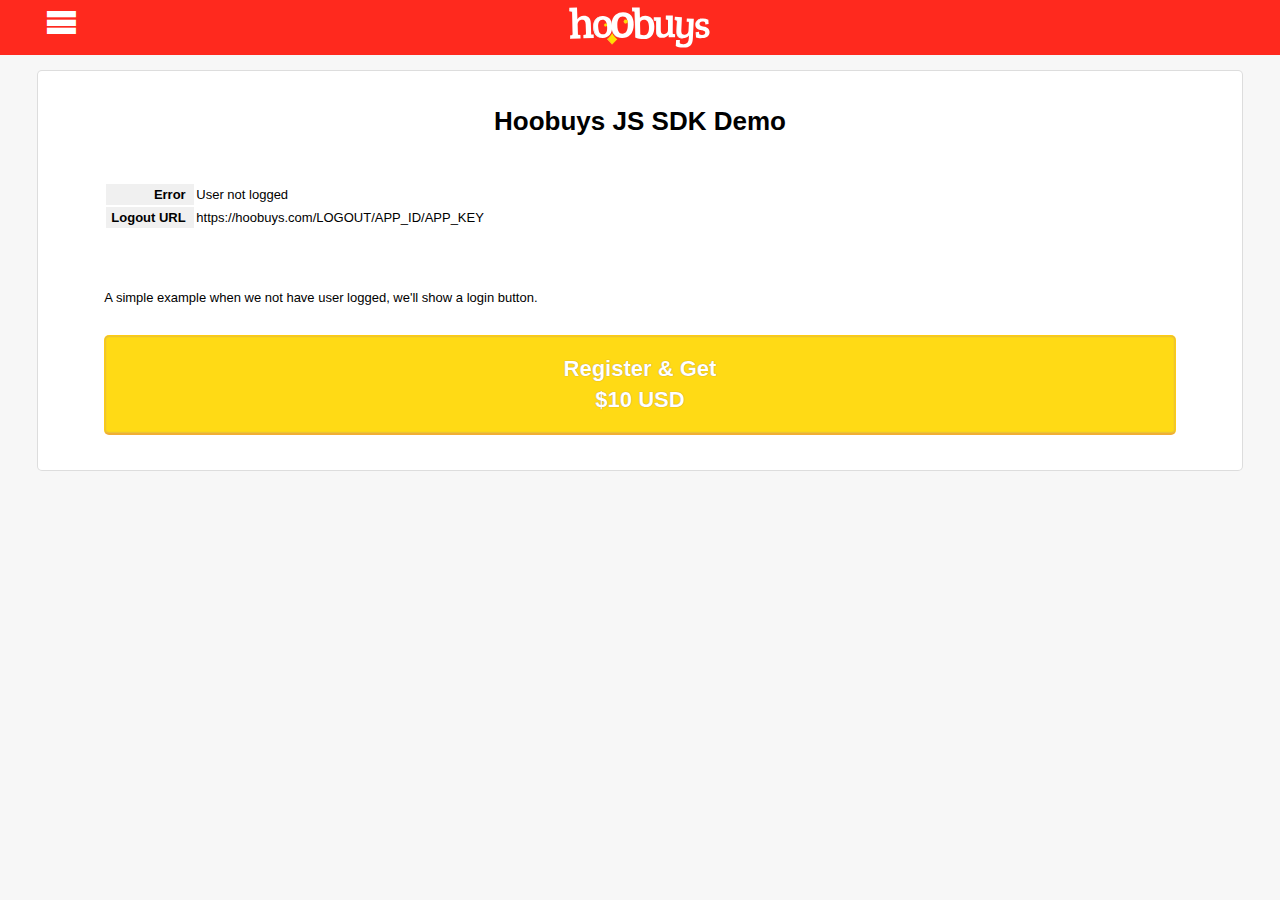
<file: mobile/index.html>
<!DOCTYPE html>
<html>

 <head>

   <meta charset="utf-8" />
   
   <meta name="viewport" content="width=device-width, initial-scale=1.0">

   <title>Mobile app</title>

   <link rel="stylesheet" type="text/css" href="../assets/icons/hoo_icons/style.css" />


   <style type="text/css">

   *{
       	margin: 0;
       	padding: 0;
       	float: none;
       	outline: none;
       	border:none;
       }

       a{
       	color:red;
       	text-decoration: none;
       }

       a:hover{
       	 text-decoration: underline;
       }

      .btn{

      	text-decoration: none;

display: block;

text-align: center;
border-radius: 5px;
margin: 0 auto;
padding: 5px 10px;
box-shadow: inset 0 0 2px rgb(179, 140, 140);   	
-webkit-box-shadow: inset 0 0 2px rgb(179, 140, 140);   	
-moz-box-shadow: inset 0 0 2px rgb(179, 140, 140);   	
-o-box-shadow: inset 0 0 2px rgb(179, 140, 140);   	
border: 1px solid rgba(255, 165, 0, 0.25);

      }

      .btn:active, .btn:focus{
			border-bottom: 1px solid rgba(255, 165, 0, 0.25) !important;   

      }

      .btn.big{
      	padding: 20px 20px;
      	font-size: 22px;
      }

      .btn.yellow{
		
		color: rgb(255, 255, 255);
background: rgb(255, 218, 21);
border-bottom: 2px solid rgb(241, 174, 52);
text-shadow: 0 0 1px rgb(155, 116, 67);
font-weight: bold;

      }

      table td{
      	  word-break: break-all !important;
      }

      #options{

      	 position: fixed;
      	 width: 80%;
      	 max-width: 400px;
      	 height: 100%;
      	 top: 0;
      	 left:-90%;
      	 background:rgb(247, 247, 247);
      	 z-index: 2; 

      }

      #options ul li{
      	display: block;
      	width: 100%;
      	height: 40px;
      	   margin-bottom: 13px;
      	     	padding: 1px 0;
      }

      #options ul li a{
      	display: block;
      	padding: 12px 0 2px 0;
      	width: 100%;
      	height: 98%;
      	font-size: 16px;
      }

      #options.hide{
      	 left:-90%;
      	 transition:all .4s;
      }

      #options.show{
      	left: 0;
      	transition:all .4s;
      }

      #options ul li a:hover{
      	text-decoration: none;    
      }

      #overlay{
      	position: fixed;
      	width: 100%;
      	height: 100%;
      	top:0;
      	left:0;
      	background: rgba(0,0,0,.25);
      	display:none;
      }

      .topbar{  width: 100%; height: 55px; background:#FF291E;}


      .absolute{position: absolute;}
      .fixed{position:fixed;}      
      .f-top{top:0;}
      .f-bottom{bottom:0;}
      .f-top{top: 0;}
      .f-right{right: 0;}
      .f-left{left: 0;}

      .no-hover:hover{text-decoration: none;}
      .t-center{text-align: center;}
      .t-right{text-align: right;}
      .t-left{text-align: left;}
      .t-white{ color: white;}
      .t-black{ color: black;}
      .t-gray{ color: #9E9E9E;}
      .t-xxl{font-size: 33px;}
      .t-2xxl{font-size: 42px;}
      .t-m{font-size: 13px;}
      .t-s{font-size: 10px;}
      .t-l{font-size: 18px;}
      .full-size{ width: 100%; height: 100%;}

      .b-white{ background: white;}
      .b-gray{background: rgb(247, 247, 247);}

      .wrapper{ position: relative;}
      .container{width: 93%;}
      .center{margin: 0 auto; display: block;}


   </style>

 </head>

 <body style="background:rgb(247, 247, 247); min-width: 300px; font-size: 13px; font-family: 'Lucida grande', Verdana, sans-serif ">

 	 <header class="topbar fixed f-top f-left">
 	 	<div class="wrapper container center">
 	 	<span id="logo">
 	 		 <img src="../assets/img/svg/logo/logo.svg" style="width: 193px;
margin: 0 auto;
margin-top: -20px;
display: block;
margin-top: -35px;"/>
 	 	</span>
 	 		<a href="#" class="absolute f-left f-top t-white t-xxl no-hover" style=" top: 40px;"data-action="slide-right" data-menu=true data-target="#options" data-button>
 			     <i class="icon-menu2"></i>
 			   </a>	
 			</div>
 	 </header>


 	<section id="options" >
 		<div class="topbar">
 			<div class="wrapper full-size">
 			  <h2 class="t-center t-white" style="padding-top:10px"><i class="icon-cog"></i> Options</h2> 	<a href="#" class="absolute f-right f-top t-white t-xxl no-hover" style="right: 10px; top: 6px;"data-action="slide-left" data-target="#options" data-menu=true data-button>
 			     <i class="icon-arrow-left3"></i>
 			   </a>			
 			</div>
 		</div>
 		 <nav>
 		 	 <ul>
 		 	 	  <li><a href="#" class="b-white t-gray t-center">Profile</a></li>
 		 	 	  <li><a href="#" class="b-white t-gray t-center">Account</a></li>
 		 	 	  <li><a href="#" class="b-white t-gray t-center">Sales</a></li>
 		 	 	  <li><a href="#" class="b-white t-gray t-center">Purchases</a></li> 		 	 	  
 		 	 </ul>
 		 </nav>
 	</section>

 	<section id="content" style="display:block; width:93%; padding: 35px 7px; border:1px solid rgba(204, 204, 204, 0.67); background:white; border-radius: 5px; margin:0 auto; margin-top: 70px;">
 		  <div id="wrapper" style="width:90%; margin:0 auto">
 		  </div>
 	</section>



<div id="overlay">
</div>

<script src="../assets/js/require.js"></script>


<script type="text/javascript">


  // se usa require para incluir los demás scripts


  require("../assets/js/index.js");


</script>


 </body>

</html>
</file>
<file: assets/icons/hoo_icons/style.css>
@font-face {
	font-family: 'icomoon';
	src:url('fonts/icomoon.eot');
	src:url('fonts/icomoon.eot?#iefix') format('embedded-opentype'),
		url('fonts/icomoon.ttf') format('truetype'),
		url('fonts/icomoon.woff') format('woff'),
		url('fonts/icomoon.svg#icomoon') format('svg');
	font-weight: normal;
	font-style: normal;
}

[class^="icon-"], [class*=" icon-"] {
	font-family: 'icomoon';
	speak: none;
	font-style: normal;
	font-weight: normal;
	font-variant: normal;
	text-transform: none;
	line-height: 1;

	/* Better Font Rendering =========== */
	-webkit-font-smoothing: antialiased;
	-moz-osx-font-smoothing: grayscale;
}

.icon-home:before {
	content: "\e607";
}
.icon-home:before {
	content: "\e604";
}
.icon-home2:before {
	content: "\e608";
}
.icon-office:before {
	content: "\e603";
}
.icon-newspaper:before {
	content: "\e609";
}
.icon-pencil:before {
	content: "\e60a";
}
.icon-pencil2:before {
	content: "\e60b";
}
.icon-quill:before {
	content: "\e60c";
}
.icon-pen:before {
	content: "\e60d";
}
.icon-blog:before {
	content: "\e60e";
}
.icon-droplet:before {
	content: "\e60f";
}
.icon-paint-format:before {
	content: "\e610";
}
.icon-image:before {
	content: "\e611";
}
.icon-image2:before {
	content: "\e612";
}
.icon-images:before {
	content: "\e602";
}
.icon-camera:before {
	content: "\e601";
}
.icon-music:before {
	content: "\e613";
}
.icon-headphones:before {
	content: "\e614";
}
.icon-play:before {
	content: "\e615";
}
.icon-film:before {
	content: "\e600";
}
.icon-camera:before {
	content: "\e616";
}
.icon-dice:before {
	content: "\e617";
}
.icon-pacman:before {
	content: "\e618";
}
.icon-spades:before {
	content: "\e619";
}
.icon-clubs:before {
	content: "\e61a";
}
.icon-diamonds:before {
	content: "\e61b";
}
.icon-pawn:before {
	content: "\e61c";
}
.icon-bullhorn:before {
	content: "\e61d";
}
.icon-connection:before {
	content: "\e61e";
}
.icon-podcast:before {
	content: "\e61f";
}
.icon-feed:before {
	content: "\e620";
}
.icon-book:before {
	content: "\e621";
}
.icon-books:before {
	content: "\e622";
}
.icon-library:before {
	content: "\e623";
}
.icon-file:before {
	content: "\e605";
}
.icon-profile:before {
	content: "\e624";
}
.icon-file:before {
	content: "\e625";
}
.icon-file2:before {
	content: "\e626";
}
.icon-file3:before {
	content: "\e627";
}
.icon-copy:before {
	content: "\e628";
}
.icon-copy2:before {
	content: "\e629";
}
.icon-copy3:before {
	content: "\e62a";
}
.icon-paste:before {
	content: "\e62b";
}
.icon-paste2:before {
	content: "\e62c";
}
.icon-paste3:before {
	content: "\e62d";
}
.icon-stack:before {
	content: "\e62e";
}
.icon-folder:before {
	content: "\e62f";
}
.icon-folder-open:before {
	content: "\e630";
}
.icon-tag:before {
	content: "\e631";
}
.icon-tags:before {
	content: "\e632";
}
.icon-barcode:before {
	content: "\e633";
}
.icon-qrcode:before {
	content: "\e634";
}
.icon-ticket:before {
	content: "\e635";
}
.icon-cart:before {
	content: "\e636";
}
.icon-cart2:before {
	content: "\e637";
}
.icon-cart3:before {
	content: "\e638";
}
.icon-coin:before {
	content: "\e639";
}
.icon-credit:before {
	content: "\e63a";
}
.icon-calculate:before {
	content: "\e63b";
}
.icon-support:before {
	content: "\e63c";
}
.icon-phone:before {
	content: "\e63d";
}
.icon-phone-hang-up:before {
	content: "\e63e";
}
.icon-address-book:before {
	content: "\e63f";
}
.icon-notebook:before {
	content: "\e640";
}
.icon-envelop:before {
	content: "\e641";
}
.icon-pushpin:before {
	content: "\e642";
}
.icon-location:before {
	content: "\e606";
}
.icon-location:before {
	content: "\e643";
}
.icon-compass:before {
	content: "\e644";
}
.icon-map:before {
	content: "\e645";
}
.icon-map2:before {
	content: "\e646";
}
.icon-history:before {
	content: "\e647";
}
.icon-clock:before {
	content: "\e648";
}
.icon-clock2:before {
	content: "\e649";
}
.icon-alarm:before {
	content: "\e64a";
}
.icon-alarm2:before {
	content: "\e64b";
}
.icon-bell:before {
	content: "\e64c";
}
.icon-stopwatch:before {
	content: "\e64d";
}
.icon-calendar:before {
	content: "\e64e";
}
.icon-calendar2:before {
	content: "\e64f";
}
.icon-print:before {
	content: "\e650";
}
.icon-keyboard:before {
	content: "\e651";
}
.icon-screen:before {
	content: "\e652";
}
.icon-laptop:before {
	content: "\e653";
}
.icon-mobile:before {
	content: "\e654";
}
.icon-mobile2:before {
	content: "\e655";
}
.icon-tablet:before {
	content: "\e656";
}
.icon-tv:before {
	content: "\e657";
}
.icon-cabinet:before {
	content: "\e658";
}
.icon-drawer:before {
	content: "\e659";
}
.icon-drawer2:before {
	content: "\e65a";
}
.icon-drawer3:before {
	content: "\e65b";
}
.icon-box-add:before {
	content: "\e65c";
}
.icon-box-remove:before {
	content: "\e65d";
}
.icon-download:before {
	content: "\e65e";
}
.icon-upload:before {
	content: "\e65f";
}
.icon-disk:before {
	content: "\e660";
}
.icon-storage:before {
	content: "\e661";
}
.icon-undo:before {
	content: "\e662";
}
.icon-redo:before {
	content: "\e663";
}
.icon-flip:before {
	content: "\e664";
}
.icon-flip2:before {
	content: "\e665";
}
.icon-undo2:before {
	content: "\e666";
}
.icon-redo2:before {
	content: "\e667";
}
.icon-forward:before {
	content: "\e668";
}
.icon-reply:before {
	content: "\e669";
}
.icon-bubble:before {
	content: "\e66a";
}
.icon-bubbles:before {
	content: "\e66b";
}
.icon-bubbles2:before {
	content: "\e66c";
}
.icon-bubble2:before {
	content: "\e66d";
}
.icon-bubbles3:before {
	content: "\e66e";
}
.icon-bubbles4:before {
	content: "\e66f";
}
.icon-user:before {
	content: "\e670";
}
.icon-users:before {
	content: "\e671";
}
.icon-user2:before {
	content: "\e672";
}
.icon-users2:before {
	content: "\e673";
}
.icon-user3:before {
	content: "\e674";
}
.icon-user4:before {
	content: "\e675";
}
.icon-quotes-left:before {
	content: "\e676";
}
.icon-busy:before {
	content: "\e677";
}
.icon-spinner:before {
	content: "\e678";
}
.icon-spinner2:before {
	content: "\e679";
}
.icon-spinner3:before {
	content: "\e67a";
}
.icon-spinner4:before {
	content: "\e67b";
}
.icon-spinner5:before {
	content: "\e67c";
}
.icon-spinner6:before {
	content: "\e67d";
}
.icon-binoculars:before {
	content: "\e67e";
}
.icon-search:before {
	content: "\e67f";
}
.icon-zoom-in:before {
	content: "\e680";
}
.icon-zoom-out:before {
	content: "\e681";
}
.icon-expand:before {
	content: "\e682";
}
.icon-contract:before {
	content: "\e683";
}
.icon-expand2:before {
	content: "\e684";
}
.icon-contract2:before {
	content: "\e685";
}
.icon-key:before {
	content: "\e686";
}
.icon-key2:before {
	content: "\e687";
}
.icon-lock:before {
	content: "\e688";
}
.icon-lock2:before {
	content: "\e689";
}
.icon-unlocked:before {
	content: "\e68a";
}
.icon-wrench:before {
	content: "\e68b";
}
.icon-settings:before {
	content: "\e68c";
}
.icon-equalizer:before {
	content: "\e68d";
}
.icon-cog:before {
	content: "\e68e";
}
.icon-cogs:before {
	content: "\e68f";
}
.icon-cog2:before {
	content: "\e690";
}
.icon-hammer:before {
	content: "\e691";
}
.icon-wand:before {
	content: "\e692";
}
.icon-aid:before {
	content: "\e693";
}
.icon-bug:before {
	content: "\e694";
}
.icon-pie:before {
	content: "\e695";
}
.icon-stats:before {
	content: "\e696";
}
.icon-bars:before {
	content: "\e697";
}
.icon-bars2:before {
	content: "\e698";
}
.icon-gift:before {
	content: "\e699";
}
.icon-trophy:before {
	content: "\e69a";
}
.icon-glass:before {
	content: "\e69b";
}
.icon-mug:before {
	content: "\e69c";
}
.icon-food:before {
	content: "\e69d";
}
.icon-leaf:before {
	content: "\e69e";
}
.icon-rocket:before {
	content: "\e69f";
}
.icon-meter:before {
	content: "\e6a0";
}
.icon-meter2:before {
	content: "\e6a1";
}
.icon-dashboard:before {
	content: "\e6a2";
}
.icon-hammer2:before {
	content: "\e6a3";
}
.icon-fire:before {
	content: "\e6a4";
}
.icon-lab:before {
	content: "\e6a5";
}
.icon-magnet:before {
	content: "\e6a6";
}
.icon-remove:before {
	content: "\e6a7";
}
.icon-remove2:before {
	content: "\e6a8";
}
.icon-briefcase:before {
	content: "\e6a9";
}
.icon-airplane:before {
	content: "\e6aa";
}
.icon-truck:before {
	content: "\e6ab";
}
.icon-road:before {
	content: "\e6ac";
}
.icon-accessibility:before {
	content: "\e6ad";
}
.icon-target:before {
	content: "\e6ae";
}
.icon-shield:before {
	content: "\e6af";
}
.icon-lightning:before {
	content: "\e6b0";
}
.icon-switch:before {
	content: "\e6b1";
}
.icon-power-cord:before {
	content: "\e6b2";
}
.icon-signup:before {
	content: "\e6b3";
}
.icon-list:before {
	content: "\e6b4";
}
.icon-list2:before {
	content: "\e6b5";
}
.icon-numbered-list:before {
	content: "\e6b6";
}
.icon-menu:before {
	content: "\e6b7";
}
.icon-menu2:before {
	content: "\e6b8";
}
.icon-tree:before {
	content: "\e6b9";
}
.icon-cloud:before {
	content: "\e6ba";
}
.icon-cloud-download:before {
	content: "\e6bb";
}
.icon-cloud-upload:before {
	content: "\e6bc";
}
.icon-download2:before {
	content: "\e6bd";
}
.icon-upload2:before {
	content: "\e6be";
}
.icon-download3:before {
	content: "\e6bf";
}
.icon-upload3:before {
	content: "\e6c0";
}
.icon-globe:before {
	content: "\e6c1";
}
.icon-earth:before {
	content: "\e6c2";
}
.icon-link:before {
	content: "\e6c3";
}
.icon-flag:before {
	content: "\e6c4";
}
.icon-attachment:before {
	content: "\e6c5";
}
.icon-eye:before {
	content: "\e6c6";
}
.icon-eye-blocked:before {
	content: "\e6c7";
}
.icon-eye2:before {
	content: "\e6c8";
}
.icon-bookmark:before {
	content: "\e6c9";
}
.icon-bookmarks:before {
	content: "\e6ca";
}
.icon-brightness-medium:before {
	content: "\e6cb";
}
.icon-brightness-contrast:before {
	content: "\e6cc";
}
.icon-contrast:before {
	content: "\e6cd";
}
.icon-star:before {
	content: "\e6ce";
}
.icon-star2:before {
	content: "\e6cf";
}
.icon-star3:before {
	content: "\e6d0";
}
.icon-heart:before {
	content: "\e6d1";
}
.icon-heart2:before {
	content: "\e6d2";
}
.icon-heart-broken:before {
	content: "\e6d3";
}
.icon-thumbs-up:before {
	content: "\e6d4";
}
.icon-thumbs-up2:before {
	content: "\e6d5";
}
.icon-happy:before {
	content: "\e6d6";
}
.icon-happy2:before {
	content: "\e6d7";
}
.icon-smiley:before {
	content: "\e6d8";
}
.icon-smiley2:before {
	content: "\e6d9";
}
.icon-tongue:before {
	content: "\e6da";
}
.icon-tongue2:before {
	content: "\e6db";
}
.icon-sad:before {
	content: "\e6dc";
}
.icon-sad2:before {
	content: "\e6dd";
}
.icon-wink:before {
	content: "\e6de";
}
.icon-wink2:before {
	content: "\e6df";
}
.icon-grin:before {
	content: "\e6e0";
}
.icon-grin2:before {
	content: "\e6e1";
}
.icon-cool:before {
	content: "\e6e2";
}
.icon-cool2:before {
	content: "\e6e3";
}
.icon-angry:before {
	content: "\e6e4";
}
.icon-angry2:before {
	content: "\e6e5";
}
.icon-evil:before {
	content: "\e6e6";
}
.icon-evil2:before {
	content: "\e6e7";
}
.icon-shocked:before {
	content: "\e6e8";
}
.icon-shocked2:before {
	content: "\e6e9";
}
.icon-confused:before {
	content: "\e6ea";
}
.icon-confused2:before {
	content: "\e6eb";
}
.icon-neutral:before {
	content: "\e6ec";
}
.icon-neutral2:before {
	content: "\e6ed";
}
.icon-wondering:before {
	content: "\e6ee";
}
.icon-wondering2:before {
	content: "\e6ef";
}
.icon-point-up:before {
	content: "\e6f0";
}
.icon-point-right:before {
	content: "\e6f1";
}
.icon-point-down:before {
	content: "\e6f2";
}
.icon-point-left:before {
	content: "\e6f3";
}
.icon-warning:before {
	content: "\e6f4";
}
.icon-notification:before {
	content: "\e6f5";
}
.icon-question:before {
	content: "\e6f6";
}
.icon-info:before {
	content: "\e6f7";
}
.icon-info2:before {
	content: "\e6f8";
}
.icon-blocked:before {
	content: "\e6f9";
}
.icon-cancel-circle:before {
	content: "\e6fa";
}
.icon-checkmark-circle:before {
	content: "\e6fb";
}
.icon-spam:before {
	content: "\e6fc";
}
.icon-close:before {
	content: "\e6fd";
}
.icon-checkmark:before {
	content: "\e6fe";
}
.icon-checkmark2:before {
	content: "\e6ff";
}
.icon-spell-check:before {
	content: "\e700";
}
.icon-minus:before {
	content: "\e701";
}
.icon-plus:before {
	content: "\e702";
}
.icon-enter:before {
	content: "\e703";
}
.icon-exit:before {
	content: "\e704";
}
.icon-play2:before {
	content: "\e705";
}
.icon-pause:before {
	content: "\e706";
}
.icon-stop:before {
	content: "\e707";
}
.icon-backward:before {
	content: "\e708";
}
.icon-forward2:before {
	content: "\e709";
}
.icon-play3:before {
	content: "\e70a";
}
.icon-pause2:before {
	content: "\e70b";
}
.icon-stop2:before {
	content: "\e70c";
}
.icon-backward2:before {
	content: "\e70d";
}
.icon-forward3:before {
	content: "\e70e";
}
.icon-first:before {
	content: "\e70f";
}
.icon-last:before {
	content: "\e710";
}
.icon-previous:before {
	content: "\e711";
}
.icon-next:before {
	content: "\e712";
}
.icon-eject:before {
	content: "\e713";
}
.icon-volume-high:before {
	content: "\e714";
}
.icon-volume-medium:before {
	content: "\e715";
}
.icon-volume-low:before {
	content: "\e716";
}
.icon-volume-mute:before {
	content: "\e717";
}
.icon-volume-mute2:before {
	content: "\e718";
}
.icon-volume-increase:before {
	content: "\e719";
}
.icon-volume-decrease:before {
	content: "\e71a";
}
.icon-loop:before {
	content: "\e71b";
}
.icon-loop2:before {
	content: "\e71c";
}
.icon-loop3:before {
	content: "\e71d";
}
.icon-shuffle:before {
	content: "\e71e";
}
.icon-arrow-up-left:before {
	content: "\e71f";
}
.icon-arrow-up:before {
	content: "\e720";
}
.icon-arrow-up-right:before {
	content: "\e721";
}
.icon-arrow-right:before {
	content: "\e722";
}
.icon-arrow-down-right:before {
	content: "\e723";
}
.icon-arrow-down:before {
	content: "\e724";
}
.icon-arrow-down-left:before {
	content: "\e725";
}
.icon-arrow-left:before {
	content: "\e726";
}
.icon-arrow-up-left2:before {
	content: "\e727";
}
.icon-arrow-up2:before {
	content: "\e728";
}
.icon-arrow-up-right2:before {
	content: "\e729";
}
.icon-arrow-right2:before {
	content: "\e72a";
}
.icon-arrow-down-right2:before {
	content: "\e72b";
}
.icon-arrow-down2:before {
	content: "\e72c";
}
.icon-arrow-down-left2:before {
	content: "\e72d";
}
.icon-arrow-left2:before {
	content: "\e72e";
}
.icon-arrow-up-left3:before {
	content: "\e72f";
}
.icon-arrow-up3:before {
	content: "\e730";
}
.icon-arrow-up-right3:before {
	content: "\e731";
}
.icon-arrow-right3:before {
	content: "\e732";
}
.icon-arrow-down-right3:before {
	content: "\e733";
}
.icon-arrow-down3:before {
	content: "\e734";
}
.icon-arrow-down-left3:before {
	content: "\e735";
}
.icon-arrow-left3:before {
	content: "\e736";
}
.icon-tab:before {
	content: "\e737";
}
.icon-checkbox-checked:before {
	content: "\e738";
}
.icon-checkbox-unchecked:before {
	content: "\e739";
}
.icon-checkbox-partial:before {
	content: "\e73a";
}
.icon-radio-checked:before {
	content: "\e73b";
}
.icon-radio-unchecked:before {
	content: "\e73c";
}
.icon-crop:before {
	content: "\e73d";
}
.icon-scissors:before {
	content: "\e73e";
}
.icon-filter:before {
	content: "\e73f";
}
.icon-filter2:before {
	content: "\e740";
}
.icon-font:before {
	content: "\e741";
}
.icon-text-height:before {
	content: "\e742";
}
.icon-text-width:before {
	content: "\e743";
}
.icon-bold:before {
	content: "\e744";
}
.icon-underline:before {
	content: "\e745";
}
.icon-italic:before {
	content: "\e746";
}
.icon-strikethrough:before {
	content: "\e747";
}
.icon-omega:before {
	content: "\e748";
}
.icon-sigma:before {
	content: "\e749";
}
.icon-table:before {
	content: "\e74a";
}
.icon-table2:before {
	content: "\e74b";
}
.icon-insert-template:before {
	content: "\e74c";
}
.icon-pilcrow:before {
	content: "\e74d";
}
.icon-left-toright:before {
	content: "\e74e";
}
.icon-right-toleft:before {
	content: "\e74f";
}
.icon-paragraph-left:before {
	content: "\e750";
}
.icon-paragraph-center:before {
	content: "\e751";
}
.icon-paragraph-right:before {
	content: "\e752";
}
.icon-paragraph-justify:before {
	content: "\e753";
}
.icon-paragraph-left2:before {
	content: "\e754";
}
.icon-paragraph-center2:before {
	content: "\e755";
}
.icon-paragraph-right2:before {
	content: "\e756";
}
.icon-paragraph-justify2:before {
	content: "\e757";
}
.icon-indent-increase:before {
	content: "\e758";
}
.icon-indent-decrease:before {
	content: "\e759";
}
.icon-new-tab:before {
	content: "\e75a";
}
.icon-embed:before {
	content: "\e75b";
}
.icon-code:before {
	content: "\e75c";
}
.icon-console:before {
	content: "\e75d";
}
.icon-share:before {
	content: "\e75e";
}
.icon-mail:before {
	content: "\e75f";
}
.icon-mail2:before {
	content: "\e760";
}
.icon-mail3:before {
	content: "\e761";
}
.icon-mail4:before {
	content: "\e762";
}
.icon-google:before {
	content: "\e763";
}
.icon-google-plus:before {
	content: "\e764";
}
.icon-google-plus2:before {
	content: "\e765";
}
.icon-google-plus3:before {
	content: "\e766";
}
.icon-google-plus4:before {
	content: "\e767";
}
.icon-google-drive:before {
	content: "\e768";
}
.icon-facebook:before {
	content: "\e769";
}
.icon-facebook2:before {
	content: "\e76a";
}
.icon-facebook3:before {
	content: "\e76b";
}
.icon-instagram:before {
	content: "\e76c";
}
.icon-twitter:before {
	content: "\e76d";
}
.icon-twitter2:before {
	content: "\e76e";
}
.icon-twitter3:before {
	content: "\e76f";
}
.icon-feed2:before {
	content: "\e770";
}
.icon-feed3:before {
	content: "\e771";
}
.icon-feed4:before {
	content: "\e772";
}
.icon-youtube:before {
	content: "\e773";
}
.icon-youtube2:before {
	content: "\e774";
}
.icon-vimeo:before {
	content: "\e775";
}
.icon-vimeo2:before {
	content: "\e776";
}
.icon-vimeo3:before {
	content: "\e777";
}
.icon-lanyrd:before {
	content: "\e778";
}
.icon-flickr:before {
	content: "\e779";
}
.icon-flickr2:before {
	content: "\e77a";
}
.icon-flickr3:before {
	content: "\e77b";
}
.icon-flickr4:before {
	content: "\e77c";
}
.icon-picassa:before {
	content: "\e77d";
}
.icon-picassa2:before {
	content: "\e77e";
}
.icon-dribbble:before {
	content: "\e77f";
}
.icon-dribbble2:before {
	content: "\e780";
}
.icon-dribbble3:before {
	content: "\e781";
}
.icon-forrst:before {
	content: "\e782";
}
.icon-forrst2:before {
	content: "\e783";
}
.icon-deviantart:before {
	content: "\e784";
}
.icon-deviantart2:before {
	content: "\e785";
}
.icon-steam:before {
	content: "\e786";
}
.icon-steam2:before {
	content: "\e787";
}
.icon-github:before {
	content: "\e788";
}
.icon-github2:before {
	content: "\e789";
}
.icon-github3:before {
	content: "\e78a";
}
.icon-github4:before {
	content: "\e78b";
}
.icon-github5:before {
	content: "\e78c";
}
.icon-wordpress:before {
	content: "\e78d";
}
.icon-wordpress2:before {
	content: "\e78e";
}
.icon-joomla:before {
	content: "\e78f";
}
.icon-blogger:before {
	content: "\e790";
}
.icon-blogger2:before {
	content: "\e791";
}
.icon-tumblr:before {
	content: "\e792";
}
.icon-tumblr2:before {
	content: "\e793";
}
.icon-yahoo:before {
	content: "\e794";
}
.icon-tux:before {
	content: "\e795";
}
.icon-apple:before {
	content: "\e796";
}
.icon-finder:before {
	content: "\e797";
}
.icon-android:before {
	content: "\e798";
}
.icon-windows:before {
	content: "\e799";
}
.icon-windows8:before {
	content: "\e79a";
}
.icon-soundcloud:before {
	content: "\e79b";
}
.icon-soundcloud2:before {
	content: "\e79c";
}
.icon-skype:before {
	content: "\e79d";
}
.icon-reddit:before {
	content: "\e79e";
}
.icon-linkedin:before {
	content: "\e79f";
}
.icon-lastfm:before {
	content: "\e7a0";
}
.icon-lastfm2:before {
	content: "\e7a1";
}
.icon-delicious:before {
	content: "\e7a2";
}
.icon-stumbleupon:before {
	content: "\e7a3";
}
.icon-stumbleupon2:before {
	content: "\e7a4";
}
.icon-stackoverflow:before {
	content: "\e7a5";
}
.icon-pinterest:before {
	content: "\e7a6";
}
.icon-pinterest2:before {
	content: "\e7a7";
}
.icon-xing:before {
	content: "\e7a8";
}
.icon-xing2:before {
	content: "\e7a9";
}
.icon-flattr:before {
	content: "\e7aa";
}
.icon-foursquare:before {
	content: "\e7ab";
}
.icon-foursquare2:before {
	content: "\e7ac";
}
.icon-paypal:before {
	content: "\e7ad";
}
.icon-paypal2:before {
	content: "\e7ae";
}
.icon-paypal3:before {
	content: "\e7af";
}
.icon-yelp:before {
	content: "\e7b0";
}
.icon-libreoffice:before {
	content: "\e7b1";
}
.icon-file-pdf:before {
	content: "\e7b2";
}
.icon-file-openoffice:before {
	content: "\e7b3";
}
.icon-file-word:before {
	content: "\e7b4";
}
.icon-file-excel:before {
	content: "\e7b5";
}
.icon-file-zip:before {
	content: "\e7b6";
}
.icon-file-powerpoint:before {
	content: "\e7b7";
}
.icon-file-xml:before {
	content: "\e7b8";
}
.icon-file-css:before {
	content: "\e7b9";
}
.icon-html5:before {
	content: "\e7ba";
}
.icon-html52:before {
	content: "\e7bb";
}
.icon-css3:before {
	content: "\e7bc";
}
.icon-chrome:before {
	content: "\e7bd";
}
.icon-firefox:before {
	content: "\e7be";
}
.icon-IE:before {
	content: "\e7bf";
}
.icon-opera:before {
	content: "\e7c0";
}
.icon-safari:before {
	content: "\e7c1";
}
.icon-IcoMoon:before {
	content: "\e7c2";
}
.icon-store:before {
	content: "\e7c3";
}
.icon-out:before {
	content: "\e7c4";
}
.icon-in:before {
	content: "\e7c5";
}
.icon-in-alt:before {
	content: "\e7c6";
}
.icon-home3:before {
	content: "\e7c7";
}
.icon-light-bulb:before {
	content: "\e7c8";
}
.icon-anchor:before {
	content: "\e7c9";
}
.icon-feather:before {
	content: "\e7ca";
}
.icon-expand3:before {
	content: "\e7cb";
}
.icon-maximize:before {
	content: "\e7cc";
}
.icon-search2:before {
	content: "\e7cd";
}
.icon-zoom-in2:before {
	content: "\e7ce";
}
.icon-zoom-out2:before {
	content: "\e7cf";
}
.icon-add:before {
	content: "\e7d0";
}
.icon-subtract:before {
	content: "\e7d1";
}
.icon-exclamation:before {
	content: "\e7d2";
}
.icon-question2:before {
	content: "\e7d3";
}
.icon-close2:before {
	content: "\e7d4";
}
.icon-cmd:before {
	content: "\e7d5";
}
.icon-forbid:before {
	content: "\e7d6";
}
.icon-book2:before {
	content: "\e7d7";
}
.icon-spinner7:before {
	content: "\e7d8";
}
.icon-play4:before {
	content: "\e7d9";
}
.icon-stop3:before {
	content: "\e7da";
}
.icon-pause3:before {
	content: "\e7db";
}
.icon-forward4:before {
	content: "\e7dc";
}
.icon-rewind:before {
	content: "\e7dd";
}
.icon-sound:before {
	content: "\e7de";
}
.icon-sound-alt:before {
	content: "\e7df";
}
.icon-sound-off:before {
	content: "\e7e0";
}
.icon-task:before {
	content: "\e7e1";
}
.icon-inbox:before {
	content: "\e7e2";
}
.icon-inbox-alt:before {
	content: "\e7e3";
}
.icon-envelope:before {
	content: "\e7e4";
}
.icon-compose:before {
	content: "\e7e5";
}
.icon-newspaper2:before {
	content: "\e7e6";
}
.icon-newspaper-alt:before {
	content: "\e7e7";
}
.icon-clipboard:before {
	content: "\e7e8";
}
.icon-calendar3:before {
	content: "\e7e9";
}
.icon-hyperlink:before {
	content: "\e7ea";
}
.icon-trash:before {
	content: "\e7eb";
}
.icon-trash-alt:before {
	content: "\e7ec";
}
.icon-grid:before {
	content: "\e7ed";
}
.icon-grid-alt:before {
	content: "\e7ee";
}
.icon-menu3:before {
	content: "\e7ef";
}
.icon-list3:before {
	content: "\e7f0";
}
.icon-gallery:before {
	content: "\e7f1";
}
.icon-calculator:before {
	content: "\e7f2";
}
.icon-windows2:before {
	content: "\e7f3";
}
.icon-browser:before {
	content: "\e7f4";
}
.icon-alarm3:before {
	content: "\e7f5";
}
.icon-clock3:before {
	content: "\e7f6";
}
.icon-attachment2:before {
	content: "\e7f7";
}
.icon-settings2:before {
	content: "\e7f8";
}
.icon-portfolio:before {
	content: "\e7f9";
}
.icon-user5:before {
	content: "\e7fa";
}
.icon-users3:before {
	content: "\e7fb";
}
.icon-heart3:before {
	content: "\e7fc";
}
.icon-chat:before {
	content: "\e7fd";
}
.icon-comments:before {
	content: "\e7fe";
}
.icon-screen2:before {
	content: "\e7ff";
}
.icon-iphone:before {
	content: "\e800";
}
.icon-ipad:before {
	content: "\e801";
}
.icon-fork-andspoon:before {
	content: "\e802";
}
.icon-fork-andknife:before {
	content: "\e803";
}
.icon-instagram2:before {
	content: "\e804";
}
.icon-facebook4:before {
	content: "\e805";
}
.icon-delicious2:before {
	content: "\e806";
}
.icon-googleplus:before {
	content: "\e807";
}
.icon-dribbble4:before {
	content: "\e808";
}
.icon-pin:before {
	content: "\e809";
}
.icon-pin-alt:before {
	content: "\e80a";
}
.icon-camera2:before {
	content: "\e80b";
}
.icon-brightness:before {
	content: "\e80c";
}
.icon-brightness-half:before {
	content: "\e80d";
}
.icon-moon:before {
	content: "\e80e";
}
.icon-cloud2:before {
	content: "\e80f";
}
.icon-circle-full:before {
	content: "\e810";
}
.icon-circle-half:before {
	content: "\e811";
}
.icon-globe2:before {
	content: "\e812";
}
.icon-heart4:before {
	content: "\e813";
}
.icon-cloud3:before {
	content: "\e814";
}
.icon-star4:before {
	content: "\e815";
}
.icon-tv2:before {
	content: "\e816";
}
.icon-sound2:before {
	content: "\e817";
}
.icon-video:before {
	content: "\e818";
}
.icon-trash2:before {
	content: "\e819";
}
.icon-user6:before {
	content: "\e81a";
}
.icon-key3:before {
	content: "\e81b";
}
.icon-search3:before {
	content: "\e81c";
}
.icon-settings3:before {
	content: "\e81d";
}
.icon-camera3:before {
	content: "\e81e";
}
.icon-tag2:before {
	content: "\e81f";
}
.icon-lock3:before {
	content: "\e820";
}
.icon-bulb:before {
	content: "\e821";
}
.icon-pen2:before {
	content: "\e822";
}
.icon-diamond:before {
	content: "\e823";
}
.icon-display:before {
	content: "\e824";
}
.icon-location2:before {
	content: "\e825";
}
.icon-eye3:before {
	content: "\e826";
}
.icon-bubble3:before {
	content: "\e827";
}
.icon-stack2:before {
	content: "\e828";
}
.icon-cup:before {
	content: "\e829";
}
.icon-phone2:before {
	content: "\e82a";
}
.icon-news:before {
	content: "\e82b";
}
.icon-mail5:before {
	content: "\e82c";
}
.icon-like:before {
	content: "\e82d";
}
.icon-photo:before {
	content: "\e82e";
}
.icon-note:before {
	content: "\e82f";
}
.icon-clock4:before {
	content: "\e830";
}
.icon-paperplane:before {
	content: "\e831";
}
.icon-params:before {
	content: "\e832";
}
.icon-banknote:before {
	content: "\e833";
}
.icon-data:before {
	content: "\e834";
}
.icon-music2:before {
	content: "\e835";
}
.icon-megaphone:before {
	content: "\e836";
}
.icon-study:before {
	content: "\e837";
}
.icon-lab2:before {
	content: "\e838";
}
.icon-food2:before {
	content: "\e839";
}
.icon-t-shirt:before {
	content: "\e83a";
}
.icon-fire2:before {
	content: "\e83b";
}
.icon-clip:before {
	content: "\e83c";
}
.icon-shop:before {
	content: "\e83d";
}
.icon-calendar4:before {
	content: "\e83e";
}
.icon-wallet:before {
	content: "\e83f";
}
.icon-vynil:before {
	content: "\e840";
}
.icon-truck2:before {
	content: "\e841";
}
.icon-world:before {
	content: "\e842";
}
.icon-phone3:before {
	content: "\e843";
}
.icon-mobile3:before {
	content: "\e844";
}
.icon-mouse:before {
	content: "\e845";
}
.icon-directions:before {
	content: "\e846";
}
.icon-mail6:before {
	content: "\e847";
}
.icon-paperplane2:before {
	content: "\e848";
}
.icon-pencil3:before {
	content: "\e849";
}
.icon-feather2:before {
	content: "\e84a";
}
.icon-paperclip:before {
	content: "\e84b";
}
.icon-drawer4:before {
	content: "\e84c";
}
.icon-reply2:before {
	content: "\e84d";
}
.icon-reply-all:before {
	content: "\e84e";
}
.icon-forward5:before {
	content: "\e84f";
}
.icon-user7:before {
	content: "\e850";
}
.icon-users4:before {
	content: "\e851";
}
.icon-user-add:before {
	content: "\e852";
}
.icon-vcard:before {
	content: "\e853";
}
.icon-export:before {
	content: "\e854";
}
.icon-location3:before {
	content: "\e855";
}
.icon-map3:before {
	content: "\e856";
}
.icon-compass2:before {
	content: "\e857";
}
.icon-location4:before {
	content: "\e858";
}
.icon-target2:before {
	content: "\e859";
}
.icon-share2:before {
	content: "\e85a";
}
.icon-sharable:before {
	content: "\e85b";
}
.icon-heart5:before {
	content: "\e85c";
}
.icon-heart6:before {
	content: "\e85d";
}
.icon-star5:before {
	content: "\e85e";
}
.icon-star6:before {
	content: "\e85f";
}
.icon-thumbs-up3:before {
	content: "\e860";
}
.icon-thumbs-down:before {
	content: "\e861";
}
.icon-chat2:before {
	content: "\e862";
}
.icon-comment:before {
	content: "\e863";
}
.icon-quote:before {
	content: "\e864";
}
.icon-house:before {
	content: "\e865";
}
.icon-popup:before {
	content: "\e866";
}
.icon-search4:before {
	content: "\e867";
}
.icon-flashlight:before {
	content: "\e868";
}
.icon-printer:before {
	content: "\e869";
}
.icon-bell2:before {
	content: "\e86a";
}
.icon-link2:before {
	content: "\e86b";
}
.icon-flag2:before {
	content: "\e86c";
}
.icon-cog3:before {
	content: "\e86d";
}
.icon-tools:before {
	content: "\e86e";
}
.icon-trophy2:before {
	content: "\e86f";
}
.icon-tag3:before {
	content: "\e870";
}
.icon-camera4:before {
	content: "\e871";
}
.icon-megaphone2:before {
	content: "\e872";
}
.icon-moon2:before {
	content: "\e873";
}
.icon-palette:before {
	content: "\e874";
}
.icon-leaf2:before {
	content: "\e875";
}
.icon-music3:before {
	content: "\e876";
}
.icon-music4:before {
	content: "\e877";
}
.icon-new:before {
	content: "\e878";
}
.icon-graduation:before {
	content: "\e879";
}
.icon-book3:before {
	content: "\e87a";
}
.icon-newspaper3:before {
	content: "\e87b";
}
.icon-bag:before {
	content: "\e87c";
}
.icon-airplane2:before {
	content: "\e87d";
}
.icon-lifebuoy:before {
	content: "\e87e";
}
.icon-eye4:before {
	content: "\e87f";
}
.icon-clock5:before {
	content: "\e880";
}
.icon-microphone:before {
	content: "\e881";
}
.icon-calendar5:before {
	content: "\e882";
}
.icon-bolt:before {
	content: "\e883";
}
.icon-thunder:before {
	content: "\e884";
}
.icon-droplet2:before {
	content: "\e885";
}
.icon-cd:before {
	content: "\e886";
}
.icon-briefcase2:before {
	content: "\e887";
}
.icon-air:before {
	content: "\e888";
}
.icon-hourglass:before {
	content: "\e889";
}
.icon-gauge:before {
	content: "\e88a";
}
.icon-language:before {
	content: "\e88b";
}
.icon-network:before {
	content: "\e88c";
}
.icon-key4:before {
	content: "\e88d";
}
.icon-battery:before {
	content: "\e88e";
}
.icon-bucket:before {
	content: "\e88f";
}
.icon-magnet2:before {
	content: "\e890";
}
.icon-drive:before {
	content: "\e891";
}
.icon-cup2:before {
	content: "\e892";
}
.icon-rocket2:before {
	content: "\e893";
}
.icon-brush:before {
	content: "\e894";
}
.icon-suitcase:before {
	content: "\e895";
}
.icon-cone:before {
	content: "\e896";
}
.icon-earth2:before {
	content: "\e897";
}
.icon-keyboard2:before {
	content: "\e898";
}
.icon-browser2:before {
	content: "\e899";
}
.icon-publish:before {
	content: "\e89a";
}
.icon-progress-3:before {
	content: "\e89b";
}
.icon-progress-2:before {
	content: "\e89c";
}
.icon-brogress-1:before {
	content: "\e89d";
}
.icon-progress-0:before {
	content: "\e89e";
}
.icon-sun:before {
	content: "\e89f";
}
.icon-sun2:before {
	content: "\e8a0";
}
.icon-adjust:before {
	content: "\e8a1";
}
.icon-code2:before {
	content: "\e8a2";
}
.icon-screen3:before {
	content: "\e8a3";
}
.icon-infinity:before {
	content: "\e8a4";
}
.icon-light-bulb2:before {
	content: "\e8a5";
}
.icon-credit-card:before {
	content: "\e8a6";
}
.icon-database:before {
	content: "\e8a7";
}
.icon-voicemail:before {
	content: "\e8a8";
}
.icon-clipboard2:before {
	content: "\e8a9";
}
.icon-cart4:before {
	content: "\e8aa";
}
.icon-box:before {
	content: "\e8ab";
}
.icon-ticket2:before {
	content: "\e8ac";
}
.icon-rss:before {
	content: "\e8ad";
}
.icon-signal:before {
	content: "\e8ae";
}
.icon-thermometer:before {
	content: "\e8af";
}
.icon-droplets:before {
	content: "\e8b0";
}
.icon-uniE8B1:before {
	content: "\e8b1";
}
.icon-statistics:before {
	content: "\e8b2";
}
.icon-pie2:before {
	content: "\e8b3";
}
.icon-bars3:before {
	content: "\e8b4";
}
.icon-graph:before {
	content: "\e8b5";
}
.icon-lock4:before {
	content: "\e8b6";
}
.icon-lock-open:before {
	content: "\e8b7";
}
.icon-logout:before {
	content: "\e8b8";
}
.icon-login:before {
	content: "\e8b9";
}
.icon-checkmark3:before {
	content: "\e8ba";
}
.icon-cross:before {
	content: "\e8bb";
}
.icon-minus2:before {
	content: "\e8bc";
}
.icon-plus2:before {
	content: "\e8bd";
}
.icon-cross2:before {
	content: "\e8be";
}
.icon-minus3:before {
	content: "\e8bf";
}
.icon-plus3:before {
	content: "\e8c0";
}
.icon-cross3:before {
	content: "\e8c1";
}
.icon-minus4:before {
	content: "\e8c2";
}
.icon-plus4:before {
	content: "\e8c3";
}
.icon-erase:before {
	content: "\e8c4";
}
.icon-blocked2:before {
	content: "\e8c5";
}
.icon-info3:before {
	content: "\e8c6";
}
.icon-info4:before {
	content: "\e8c7";
}
.icon-question3:before {
	content: "\e8c8";
}
.icon-help:before {
	content: "\e8c9";
}
.icon-warning2:before {
	content: "\e8ca";
}
.icon-cycle:before {
	content: "\e8cb";
}
.icon-cw:before {
	content: "\e8cc";
}
.icon-ccw:before {
	content: "\e8cd";
}
.icon-shuffle2:before {
	content: "\e8ce";
}
.icon-arrow:before {
	content: "\e8cf";
}
.icon-arrow2:before {
	content: "\e8d0";
}
.icon-retweet:before {
	content: "\e8d1";
}
.icon-loop4:before {
	content: "\e8d2";
}
.icon-history2:before {
	content: "\e8d3";
}
.icon-back:before {
	content: "\e8d4";
}
.icon-switch2:before {
	content: "\e8d5";
}
.icon-list4:before {
	content: "\e8d6";
}
.icon-add-to-list:before {
	content: "\e8d7";
}
.icon-layout:before {
	content: "\e8d8";
}
.icon-list5:before {
	content: "\e8d9";
}
.icon-text:before {
	content: "\e8da";
}
.icon-text2:before {
	content: "\e8db";
}
.icon-document:before {
	content: "\e8dc";
}
.icon-docs:before {
	content: "\e8dd";
}
.icon-landscape:before {
	content: "\e8de";
}
.icon-pictures:before {
	content: "\e8df";
}
.icon-video2:before {
	content: "\e8e0";
}
.icon-music5:before {
	content: "\e8e1";
}
.icon-folder2:before {
	content: "\e8e2";
}
.icon-archive:before {
	content: "\e8e3";
}
.icon-trash3:before {
	content: "\e8e4";
}
.icon-upload4:before {
	content: "\e8e5";
}
.icon-download4:before {
	content: "\e8e6";
}
.icon-disk2:before {
	content: "\e8e7";
}
.icon-install:before {
	content: "\e8e8";
}
.icon-cloud4:before {
	content: "\e8e9";
}
.icon-upload5:before {
	content: "\e8ea";
}
.icon-bookmark2:before {
	content: "\e8eb";
}
.icon-bookmarks2:before {
	content: "\e8ec";
}
.icon-book4:before {
	content: "\e8ed";
}
.icon-play5:before {
	content: "\e8ee";
}
.icon-pause4:before {
	content: "\e8ef";
}
.icon-record:before {
	content: "\e8f0";
}
.icon-stop4:before {
	content: "\e8f1";
}
.icon-next2:before {
	content: "\e8f2";
}
.icon-previous2:before {
	content: "\e8f3";
}
.icon-first2:before {
	content: "\e8f4";
}
.icon-last2:before {
	content: "\e8f5";
}
.icon-resize-enlarge:before {
	content: "\e8f6";
}
.icon-resize-shrink:before {
	content: "\e8f7";
}
.icon-volume:before {
	content: "\e8f8";
}
.icon-sound3:before {
	content: "\e8f9";
}
.icon-mute:before {
	content: "\e8fa";
}
.icon-flow-cascade:before {
	content: "\e8fb";
}
.icon-flow-branch:before {
	content: "\e8fc";
}
.icon-flow-tree:before {
	content: "\e8fd";
}
.icon-flow-line:before {
	content: "\e8fe";
}
.icon-flow-parallel:before {
	content: "\e8ff";
}
.icon-arrow-left4:before {
	content: "\e900";
}
.icon-arrow-down4:before {
	content: "\e901";
}
.icon-arrow-up--upload:before {
	content: "\e902";
}
.icon-arrow-right4:before {
	content: "\e903";
}
.icon-arrow-left5:before {
	content: "\e904";
}
.icon-arrow-down5:before {
	content: "\e905";
}
.icon-arrow-up4:before {
	content: "\e906";
}
.icon-arrow-right5:before {
	content: "\e907";
}
.icon-arrow-left6:before {
	content: "\e908";
}
.icon-arrow-down6:before {
	content: "\e909";
}
.icon-arrow-up5:before {
	content: "\e90a";
}
.icon-arrow-right6:before {
	content: "\e90b";
}
.icon-arrow-left7:before {
	content: "\e90c";
}
.icon-arrow-down7:before {
	content: "\e90d";
}
.icon-arrow-up6:before {
	content: "\e90e";
}
.icon-arrow-right7:before {
	content: "\e90f";
}
.icon-arrow-left8:before {
	content: "\e910";
}
.icon-arrow-down8:before {
	content: "\e911";
}
.icon-arrow-up7:before {
	content: "\e912";
}
.icon-arrow-right8:before {
	content: "\e913";
}
.icon-arrow-left9:before {
	content: "\e914";
}
.icon-arrow-down9:before {
	content: "\e915";
}
.icon-arrow-up8:before {
	content: "\e916";
}
.icon-arrow-right9:before {
	content: "\e917";
}
.icon-arrow-left10:before {
	content: "\e918";
}
.icon-arrow-down10:before {
	content: "\e919";
}
.icon-arrow-up9:before {
	content: "\e91a";
}
.icon-uniE91B:before {
	content: "\e91b";
}
.icon-arrow-left11:before {
	content: "\e91c";
}
.icon-arrow-down11:before {
	content: "\e91d";
}
.icon-arrow-up10:before {
	content: "\e91e";
}
.icon-arrow-right10:before {
	content: "\e91f";
}
.icon-menu4:before {
	content: "\e920";
}
.icon-ellipsis:before {
	content: "\e921";
}
.icon-dots:before {
	content: "\e922";
}
.icon-dot:before {
	content: "\e923";
}
.icon-cc:before {
	content: "\e924";
}
.icon-cc-by:before {
	content: "\e925";
}
.icon-cc-nc:before {
	content: "\e926";
}
.icon-cc-nc-eu:before {
	content: "\e927";
}
.icon-cc-nc-jp:before {
	content: "\e928";
}
.icon-cc-sa:before {
	content: "\e929";
}
.icon-cc-nd:before {
	content: "\e92a";
}
.icon-cc-pd:before {
	content: "\e92b";
}
.icon-cc-zero:before {
	content: "\e92c";
}
.icon-cc-share:before {
	content: "\e92d";
}
.icon-cc-share2:before {
	content: "\e92e";
}
.icon-daniel-bruce:before {
	content: "\e92f";
}
.icon-daniel-bruce2:before {
	content: "\e930";
}
.icon-github6:before {
	content: "\e931";
}
.icon-github7:before {
	content: "\e932";
}
.icon-flickr5:before {
	content: "\e933";
}
.icon-flickr6:before {
	content: "\e934";
}
.icon-vimeo4:before {
	content: "\e935";
}
.icon-vimeo5:before {
	content: "\e936";
}
.icon-twitter4:before {
	content: "\e937";
}
.icon-twitter5:before {
	content: "\e938";
}
.icon-facebook5:before {
	content: "\e939";
}
.icon-facebook6:before {
	content: "\e93a";
}
.icon-facebook7:before {
	content: "\e93b";
}
.icon-googleplus2:before {
	content: "\e93c";
}
.icon-googleplus3:before {
	content: "\e93d";
}
.icon-pinterest3:before {
	content: "\e93e";
}
.icon-pinterest4:before {
	content: "\e93f";
}
.icon-tumblr3:before {
	content: "\e940";
}
.icon-tumblr4:before {
	content: "\e941";
}
.icon-linkedin2:before {
	content: "\e942";
}
.icon-linkedin3:before {
	content: "\e943";
}
.icon-dribbble5:before {
	content: "\e944";
}
.icon-dribbble6:before {
	content: "\e945";
}
.icon-stumbleupon3:before {
	content: "\e946";
}
.icon-stumbleupon4:before {
	content: "\e947";
}
.icon-lastfm3:before {
	content: "\e948";
}
.icon-lastfm4:before {
	content: "\e949";
}
.icon-rdio:before {
	content: "\e94a";
}
.icon-rdio2:before {
	content: "\e94b";
}
.icon-spotify:before {
	content: "\e94c";
}
.icon-spotify2:before {
	content: "\e94d";
}
.icon-qq:before {
	content: "\e94e";
}
.icon-instagram3:before {
	content: "\e94f";
}
.icon-dropbox:before {
	content: "\e950";
}
.icon-evernote:before {
	content: "\e951";
}
.icon-flattr2:before {
	content: "\e952";
}
.icon-skype2:before {
	content: "\e953";
}
.icon-skype3:before {
	content: "\e954";
}
.icon-renren:before {
	content: "\e955";
}
.icon-sina-weibo:before {
	content: "\e956";
}
.icon-paypal4:before {
	content: "\e957";
}
.icon-picasa:before {
	content: "\e958";
}
.icon-soundcloud3:before {
	content: "\e959";
}
.icon-mixi:before {
	content: "\e95a";
}
.icon-behance:before {
	content: "\e95b";
}
.icon-circles:before {
	content: "\e95c";
}
.icon-vk:before {
	content: "\e95d";
}
.icon-smashing:before {
	content: "\e95e";
}
</file>
